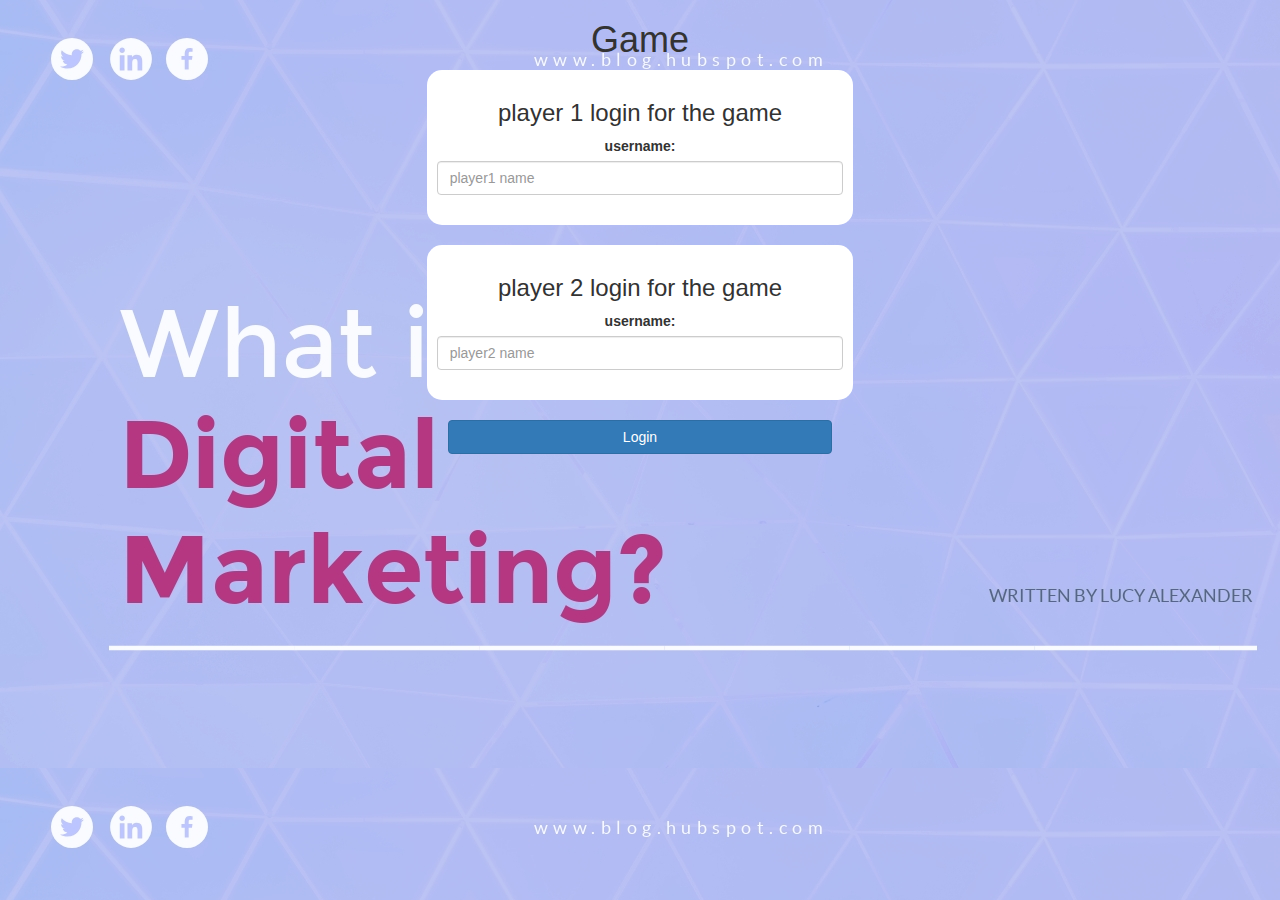
<file: index.html>
<!DOCTYPE html>
<html>
<head>
	<title>Guess The Word</title>

<meta name="viewport" content="width=device-width, initial-scale=1">
<link rel="stylesheet" href="https://maxcdn.bootstrapcdn.com/bootstrap/3.4.0/css/bootstrap.min.css">
<script src="https://ajax.googleapis.com/ajax/libs/jquery/3.4.1/jquery.min.js"></script>
<script src="https://maxcdn.bootstrapcdn.com/bootstrap/3.4.0/js/bootstrap.min.js"></script>

<link rel="stylesheet" type="text/css" href="game.css">

<script src="game_login.js"></script>
</head>
<body>
  <center>
	  <h1>Game</h1>
	  <div class="col-lg-4 col-sm-8 col-xs-11 login_div1">
        <h3>player 1 login for the game</h3>
		<label>username:</label>
		<input type="text" id="player1_name_input" class="form-control" placeholder="player1 name">
		<br>
	  </div>
      <br>
	  <div class="col-lg-4 col-sm-8 col-xs-11 login_div2">
		<h3>player 2 login for the game</h3>
		<label>username:</label>
		<input type="text" id="player2_name_input" class="form-control" placeholder="player2 name">
		<br>
	  </div>
      <br>
	  <button class="btn btn-primary" style="width:30%" onclick="addUser()">Login</button>
  </center>
</body>
</html>
</file>
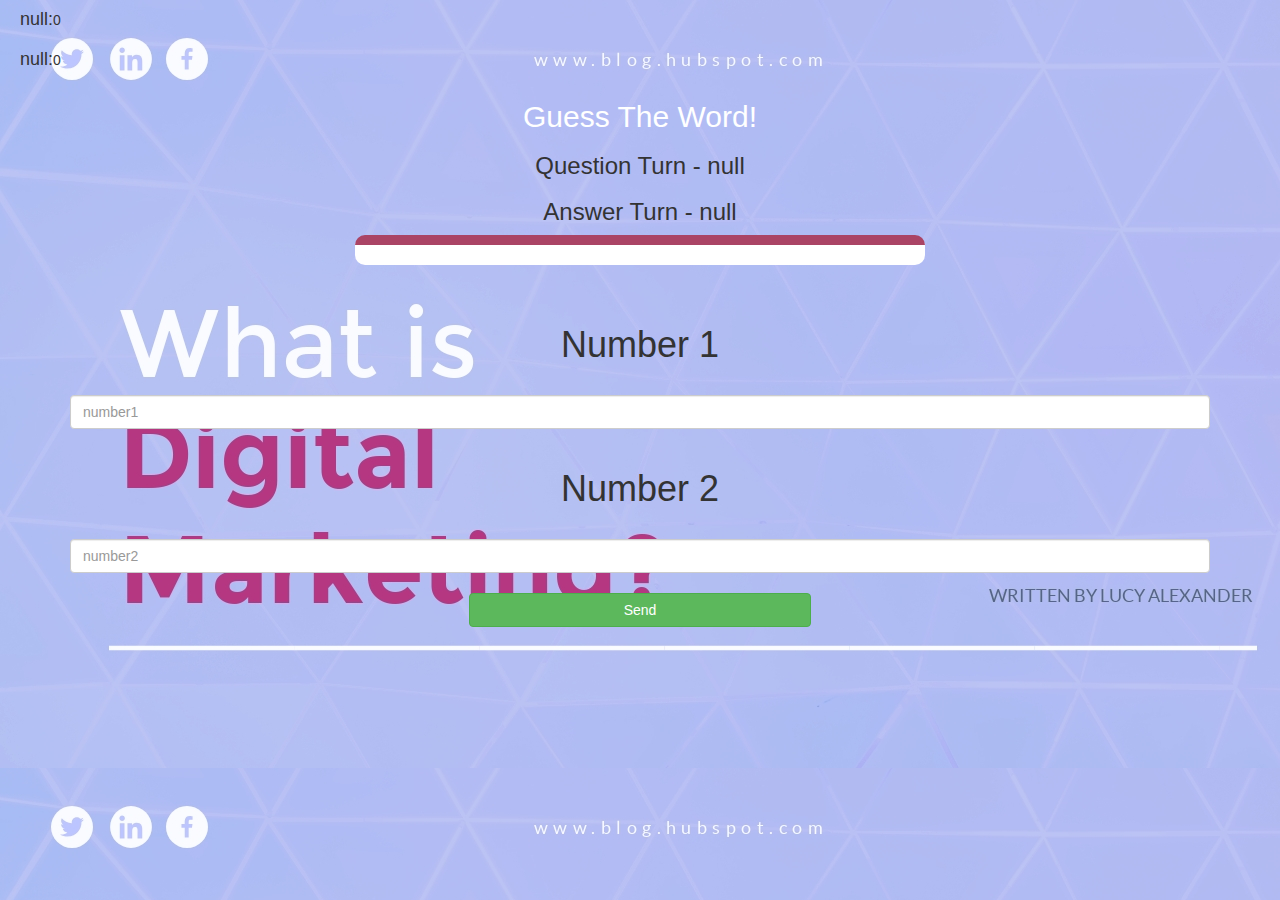
<file: game_page.html>
<!DOCTYPE html>
<html>
<head>
	<title>The Math Quiz Game</title>

	<meta name="viewport" content="width=device-width, initial-scale=1">
<link rel="stylesheet" href="https://maxcdn.bootstrapcdn.com/bootstrap/3.4.0/css/bootstrap.min.css">
<script src="https://ajax.googleapis.com/ajax/libs/jquery/3.4.1/jquery.min.js"></script>
<script src="https://maxcdn.bootstrapcdn.com/bootstrap/3.4.0/js/bootstrap.min.js"></script>


<link rel="stylesheet" type="text/css" href="game.css">
</head>
<body>
	<h4 id="player1_name"></h4><span id="player1_score"></span>
	<br>
	<h4 id="player2_name"></h4><span id="player2_score"></span>

<div class="container">
	<center>
		<h2 style="color: white;">Guess The Word!</h2>
        <h3 id="player_question"></h3>
		<h3 id="player_answer"></h3>
		<div id="output" class="col-lg-6"></div>

		<br>
		<br>
        <h1>Number 1</h1>
		<br>
		<input type="text" id="number1" class="form-control" placeholder="number1">
		<br>
		<h1>Number 2</h1>
		<br>
		<input type="text" id="number2" class="form-control" placeholder="number2">

		<br>

        <button onclick="send()" class="btn btn-success" style="width:30%"> Send </button>

		<br>

	</center>
</div>

<script src="game_page.js"></script>
</body>
</html>
</file>
<file: game.css>
body
{
	background-image: url("sweet.JPG");
}

	.login_div1 , .login_div2
	{
		background: white;
		padding: 10px;
		float: none;
		border-radius: 15px;
	}


#player1_name , #player2_name
{
	display: inline-block;
	margin-left: 20px;
}
#word
{
	width: 60%;
}
#word_display
{
	letter-spacing: 5px;
}
#output
{
background: white;
border-radius: 10px;
border-top: 10px solid #AA4465;
padding: 10px;
float: none;
text-align: left;
}
</file>
